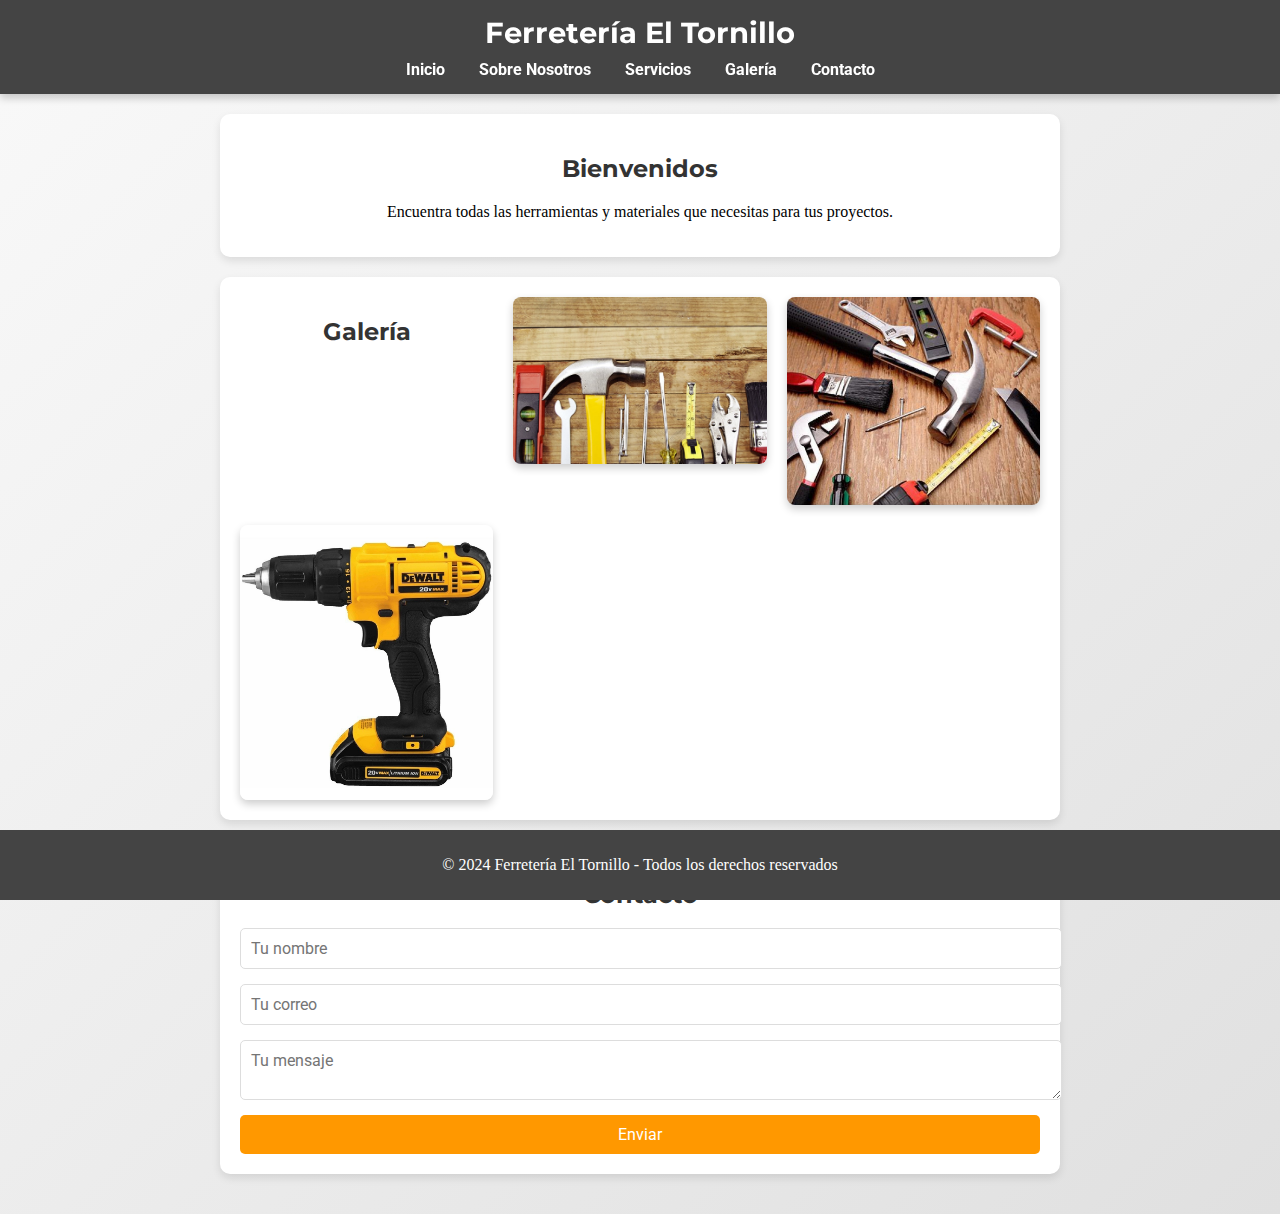
<file: index.html>
<!DOCTYPE html>
<html lang="es">
<head>
    <meta charset="UTF-8">
    <meta name="viewport" content="width=device-width, initial-scale=1.0">
    <title>Mejoras UX/UI - Ferretería</title>
    <link rel="stylesheet" href="styles.css">
    <link href="https://fonts.googleapis.com/css2?family=Roboto:wght@400;700&family=Montserrat:wght@600&display=swap" rel="stylesheet">
    <style>
        body {
            font-family: 'Roboto', sans-serif;
            margin: 0;
            padding: 0;
            background: linear-gradient(to bottom right, #f9f9f9, #e0e0e0);
        }

        header {
            background: #444;
            color: #fff;
            padding: 15px 0;
            text-align: center;
            position: sticky;
            top: 0;
            z-index: 1000;
            box-shadow: 0 4px 8px rgba(0, 0, 0, 0.2);
        }

        header h1 {
            font-family: 'Montserrat', sans-serif;
            margin: 0;
            font-size: 1.8rem;
        }

        nav {
            margin-top: 10px;
        }

        nav a {
            color: #fff;
            text-decoration: none;
            margin: 0 15px;
            font-weight: bold;
            transition: color 0.3s ease;
        }

        nav a:hover {
            color: #ff9800;
        }

        main {
            padding: 20px;
            display: flex;
            justify-content: center;
            flex-direction: column;
            align-items: center;
        }

        section {
            background: #fff;
            padding: 20px;
            border-radius: 10px;
            box-shadow: 0 4px 8px rgba(0, 0, 0, 0.1);
            max-width: 800px;
            width: 100%;
            margin-bottom: 20px;
        }

        h2 {
            font-family: 'Montserrat', sans-serif;
            color: #333;
        }

        footer {
            background: #444;
            color: #fff;
            text-align: center;
            padding: 10px 0;
            position: fixed;
            bottom: 0;
            width: 100%;
        }

        .gallery {
            display: grid;
            grid-template-columns: repeat(auto-fill, minmax(200px, 1fr));
            gap: 20px;
            justify-items: center;
        }

        .gallery img {
            width: 100%;
            height: auto;
            border-radius: 8px;
            box-shadow: 0 4px 8px rgba(0, 0, 0, 0.2);
            transition: transform 0.3s ease, box-shadow 0.3s ease;
        }

        .gallery img:hover {
            transform: scale(1.05);
            box-shadow: 0 8px 16px rgba(0, 0, 0, 0.3);
        }

        form {
            display: flex;
            flex-direction: column;
            gap: 15px;
        }

        input, textarea, button {
            font-family: 'Roboto', sans-serif;
            font-size: 1rem;
            padding: 10px;
            border: 1px solid #ddd;
            border-radius: 5px;
            width: 100%;
        }

        button {
            background: #ff9800;
            color: #fff;
            border: none;
            cursor: pointer;
            transition: background 0.3s ease;
        }

        button:hover {
            background: #e68900;
        }

        @media screen and (max-width: 768px) {
            header h1 {
                font-size: 1.5rem;
            }

            nav a {
                margin: 0 10px;
            }

            section {
                padding: 15px;
            }
        }
    </style>
</head>
<body>
    <header>
        <h1>Ferretería El Tornillo</h1>
        <nav>
            <a href="index.html">Inicio</a>
            <a href="about.html">Sobre Nosotros</a>
            <a href="services.html">Servicios</a>
            <a href="gallery.html">Galería</a>
            <a href="contact.html">Contacto</a>
        </nav>
    </header>
    <main>
        <section>
            <h2>Bienvenidos</h2>
            <p>Encuentra todas las herramientas y materiales que necesitas para tus proyectos.</p>
        </section>
        <section class="gallery">
            <h2>Galería</h2>
            <img src="images/herramienta1.jpg" alt="Herramienta 1">
            <img src="images/herramienta2.jpg" alt="Herramienta 2">
            <img src="images/herramienta3.jpg" alt="Herramienta 3">
        </section>
        <section>
            <h2>Contacto</h2>
            <form action="#">
                <input type="text" placeholder="Tu nombre" required>
                <input type="email" placeholder="Tu correo" required>
                <textarea placeholder="Tu mensaje" required></textarea>
                <button type="submit">Enviar</button>
            </form>
        </section>
    </main>
    <footer>
        <p>© 2024 Ferretería El Tornillo - Todos los derechos reservados</p>
    </footer>
</body>
</html>
</file>
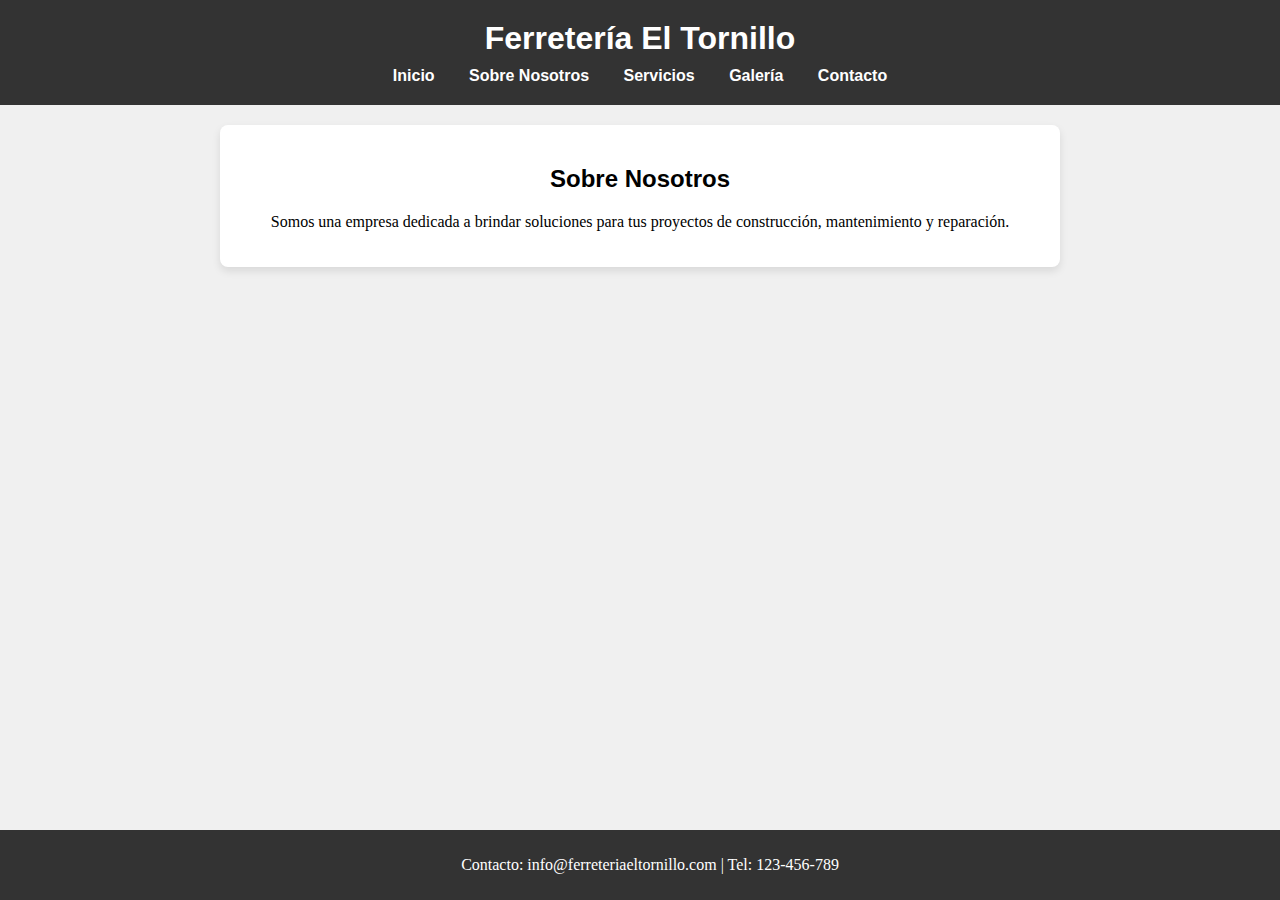
<file: about.html>
<!DOCTYPE html>
<html lang="es">
<head>
    <meta charset="UTF-8">
    <meta name="viewport" content="width=device-width, initial-scale=1.0">
    <title>Sobre Nosotros - Ferretería</title>
    <link rel="stylesheet" href="styles.css">
</head>
<body>
    <header>
        <h1>Ferretería El Tornillo</h1>
        <nav>
            <a href="index.html">Inicio</a>
            <a href="about.html">Sobre Nosotros</a>
            <a href="services.html">Servicios</a>
            <a href="gallery.html">Galería</a>
            <a href="contact.html">Contacto</a>
        </nav>
    </header>
    <main>
        <section>
            <h2>Sobre Nosotros</h2>
            <p>Somos una empresa dedicada a brindar soluciones para tus proyectos de construcción, mantenimiento y reparación.</p>
        </section>
    </main>
    <footer>
        <p>Contacto: info@ferreteriaeltornillo.com | Tel: 123-456-789</p>
    </footer>
</body>
</html>
</file>
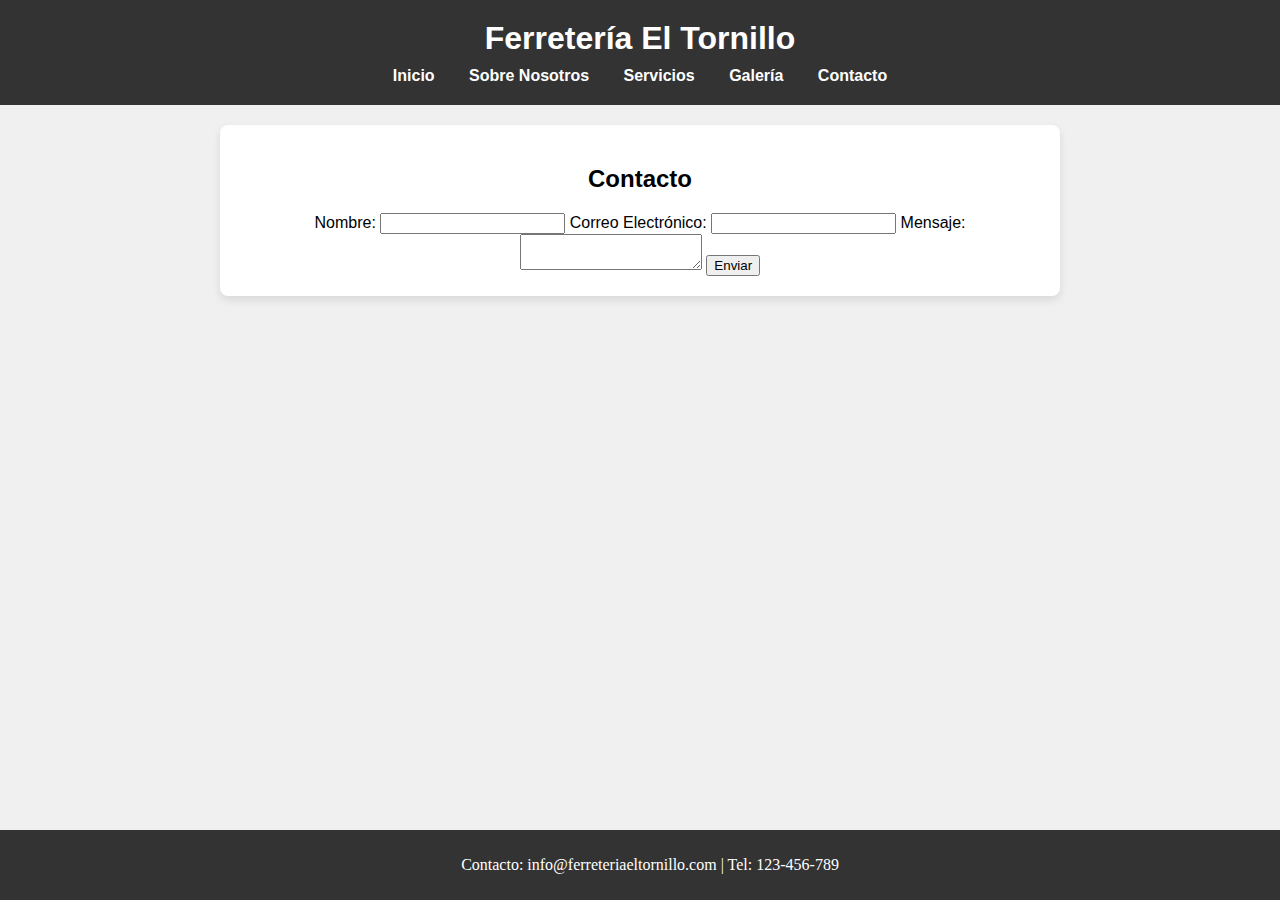
<file: contact.html>
<!DOCTYPE html>
<html lang="es">
<head>
    <meta charset="UTF-8">
    <meta name="viewport" content="width=device-width, initial-scale=1.0">
    <title>Contacto - Ferretería</title>
    <link rel="stylesheet" href="styles.css">
</head>
<body>
    <header>
        <h1>Ferretería El Tornillo</h1>
        <nav>
            <a href="index.html">Inicio</a>
            <a href="about.html">Sobre Nosotros</a>
            <a href="services.html">Servicios</a>
            <a href="gallery.html">Galería</a>
            <a href="contact.html">Contacto</a>
        </nav>
    </header>
    <main>
        <section>
            <h2>Contacto</h2>
            <form action="submit_form.php" method="POST">
                <label for="name">Nombre:</label>
                <input type="text" id="name" name="name" required>
                <label for="email">Correo Electrónico:</label>
                <input type="email" id="email" name="email" required>
                <label for="message">Mensaje:</label>
                <textarea id="message" name="message" required></textarea>
                <button type="submit">Enviar</button>
            </form>
        </section>
    </main>
    <footer>
        <p>Contacto: info@ferreteriaeltornillo.com | Tel: 123-456-789</p>
    </footer>
</body>
</html>
</file>
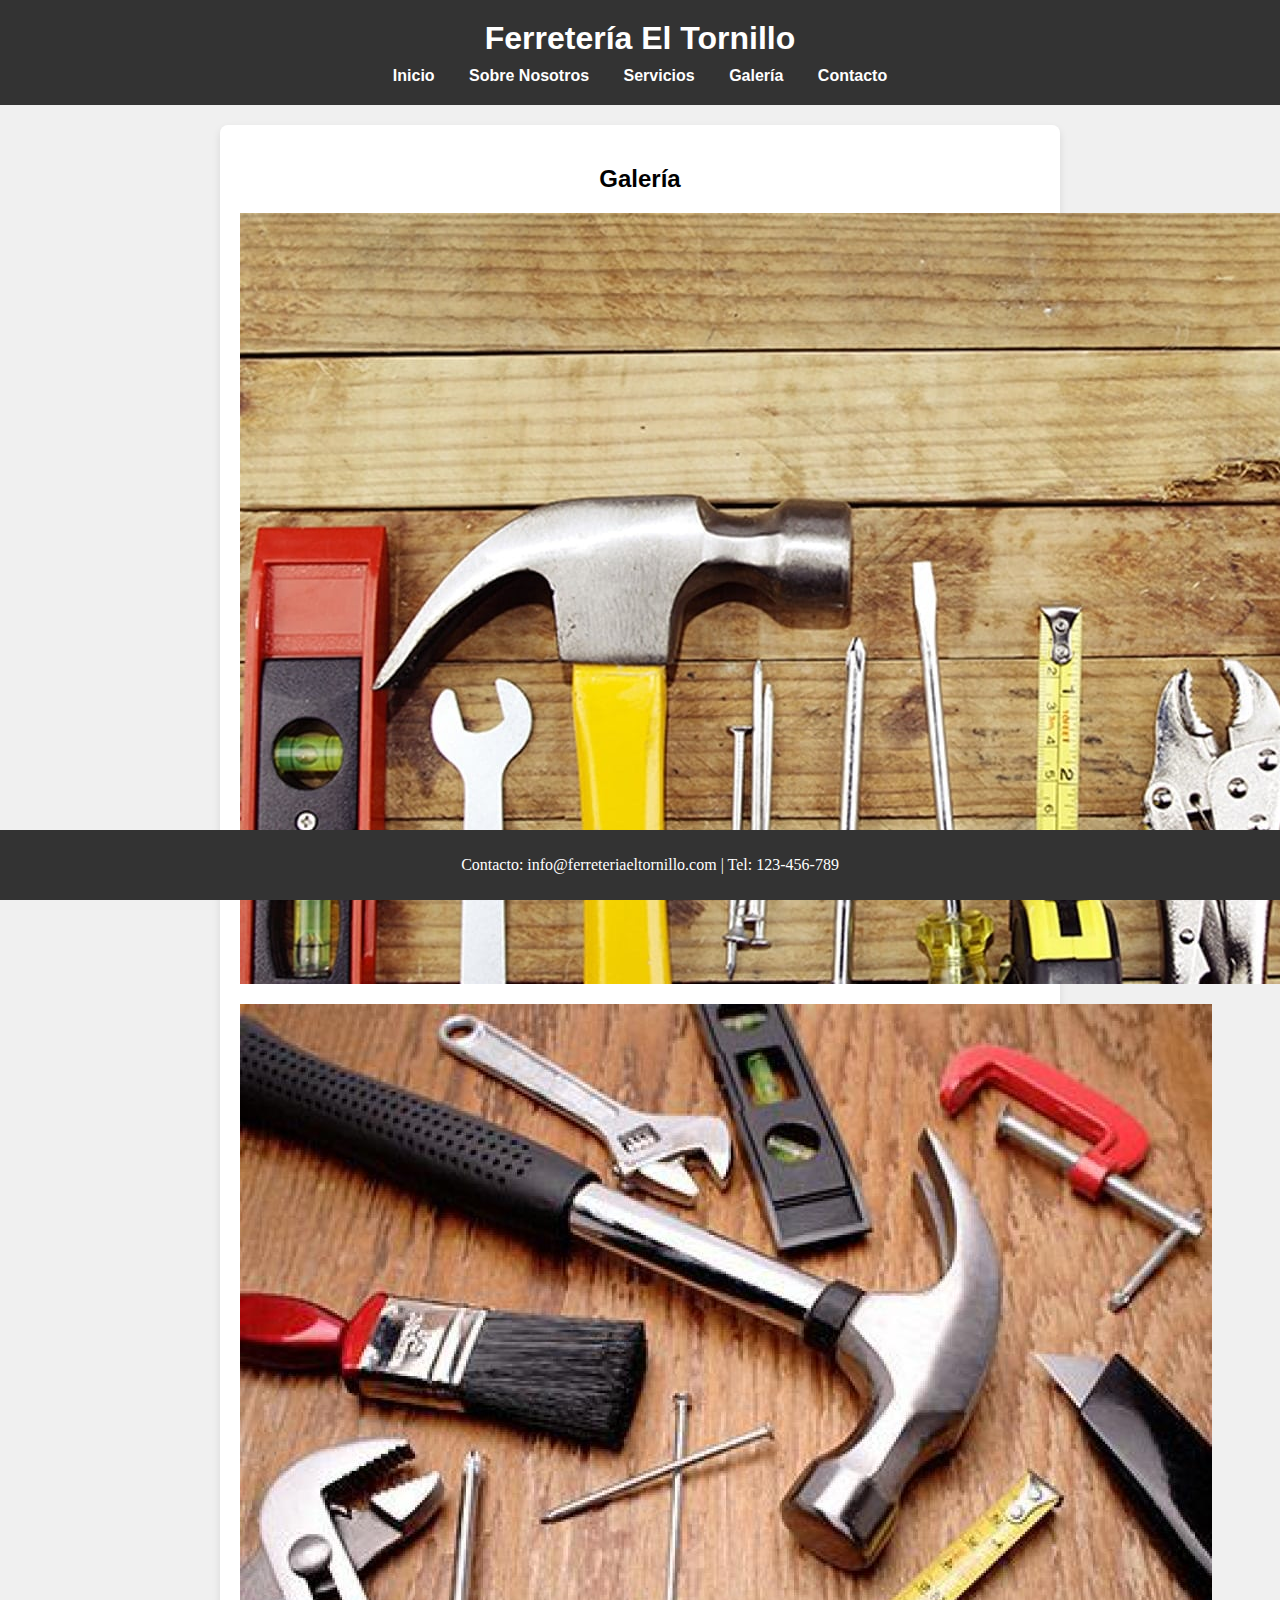
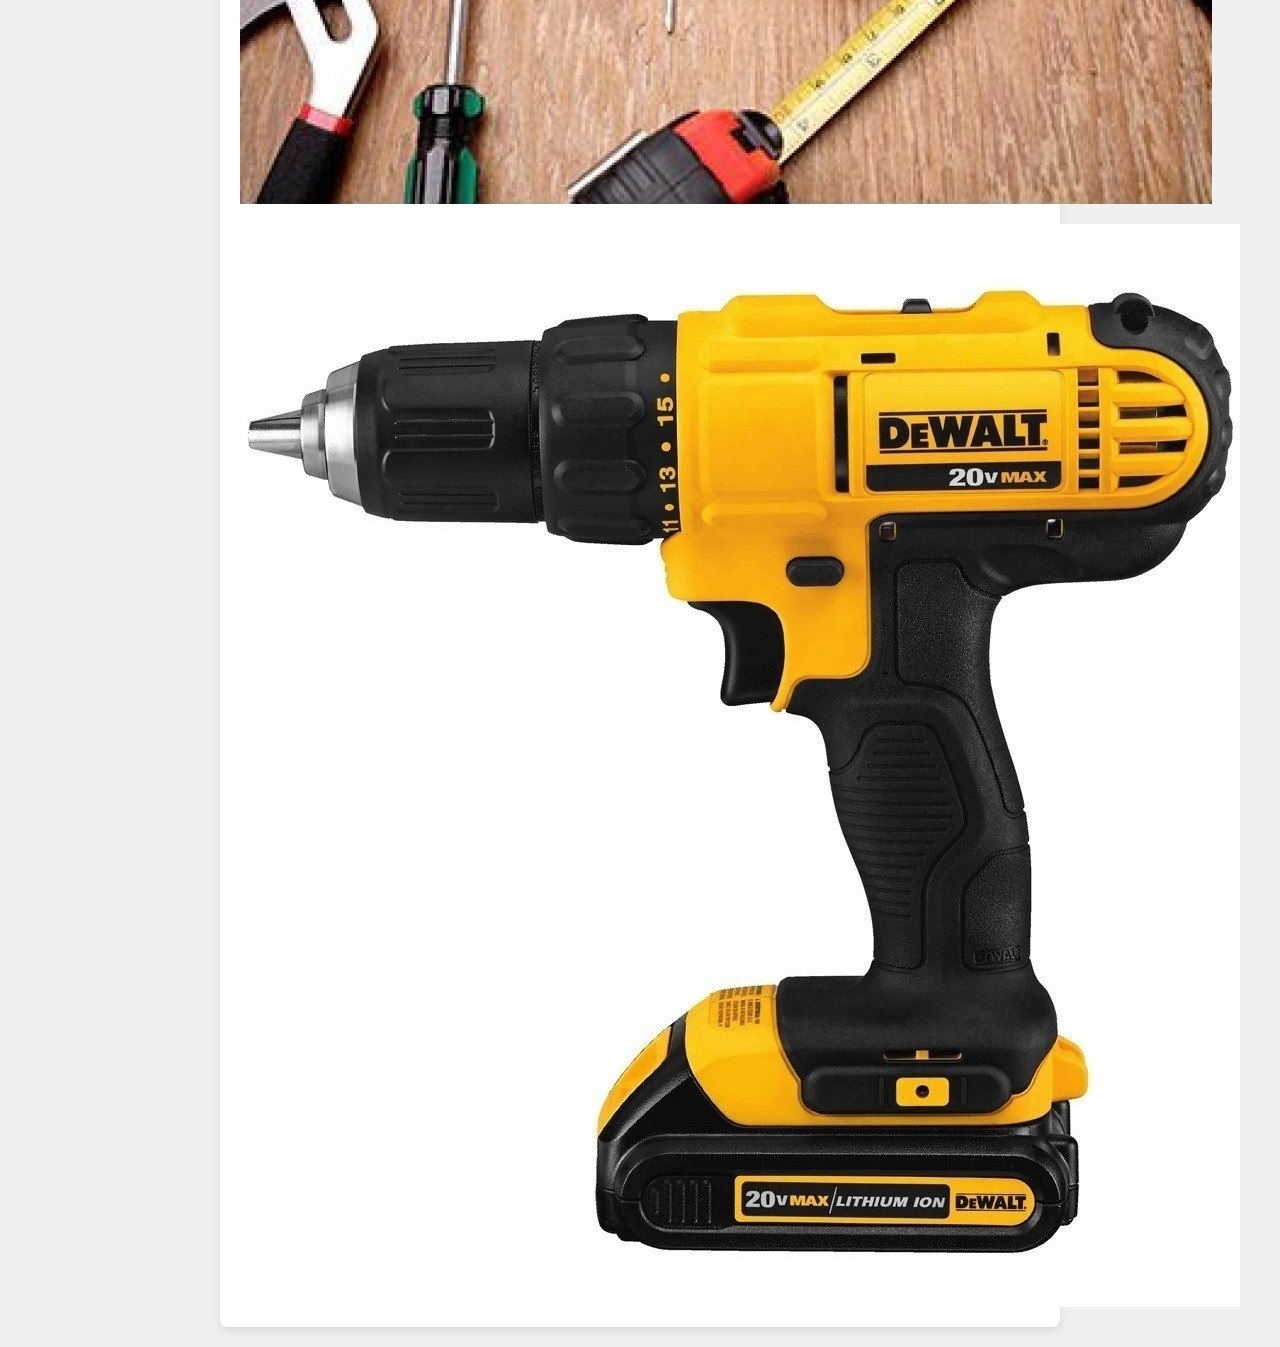
<file: gallery.html>
<!DOCTYPE html>
<html lang="es">
<head>
    <meta charset="UTF-8">
    <meta name="viewport" content="width=device-width, initial-scale=1.0">
    <title>Galería - Ferretería</title>
    <link rel="stylesheet" href="styles.css">
</head>
<body>
    <header>
        <h1>Ferretería El Tornillo</h1>
        <nav>
            <a href="index.html">Inicio</a>
            <a href="about.html">Sobre Nosotros</a>
            <a href="services.html">Servicios</a>
            <a href="gallery.html">Galería</a>
            <a href="contact.html">Contacto</a>
        </nav>
    </header>
    <main>
        <section>
            <h2>Galería</h2>
            <div class="gallery">
                <img src="images/herramienta1.jpg" alt="Herramienta 1">
                <img src="images/herramienta2.jpg" alt="Herramienta 2">
                <img src="images/herramienta3.jpg" alt="Herramienta 3">
            </div>
        </section>
    </main>
    <footer>
        <p>Contacto: info@ferreteriaeltornillo.com | Tel: 123-456-789</p>
    </footer>
</body>
</html>
</file>
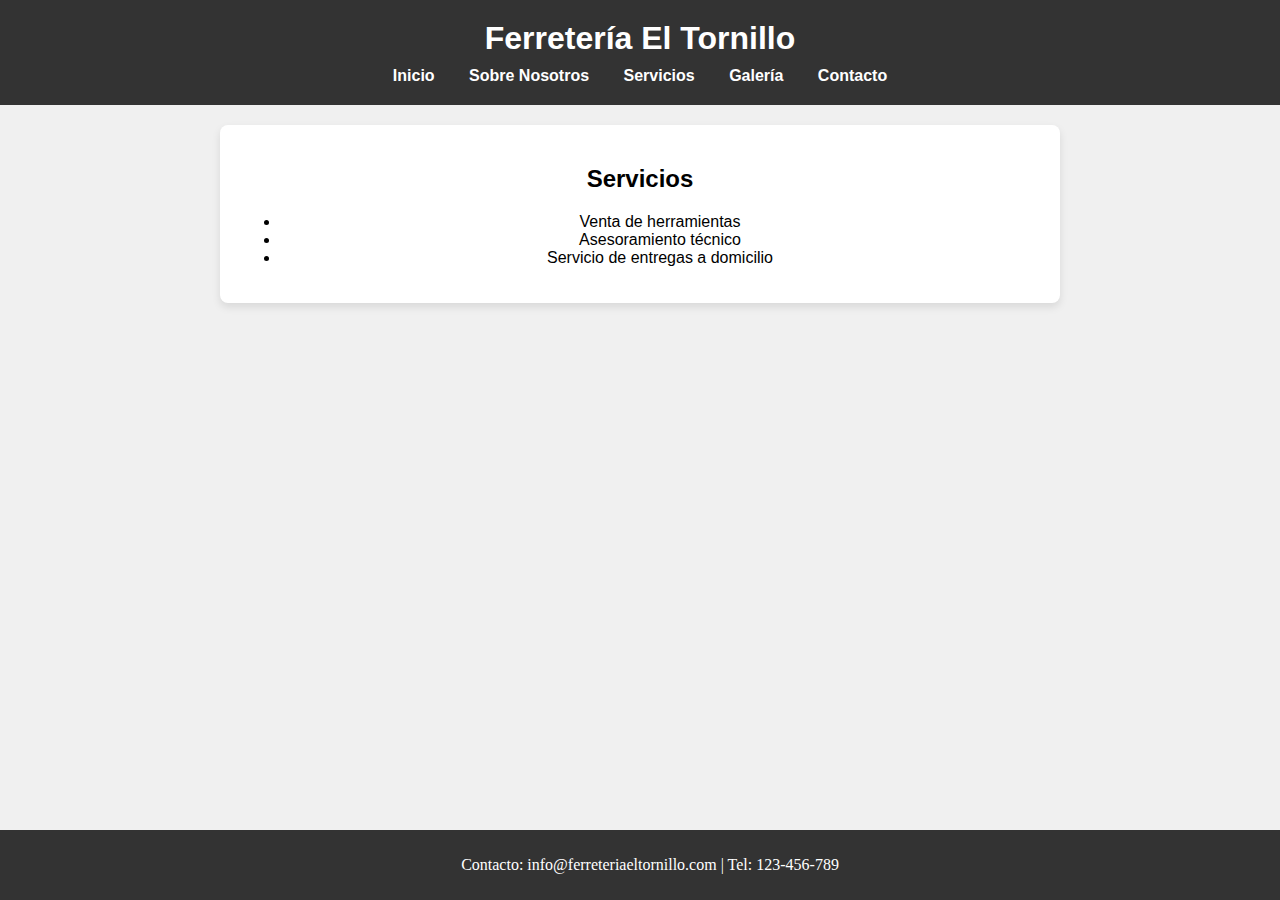
<file: services.html>
<!DOCTYPE html>
<html lang="es">
<head>
    <meta charset="UTF-8">
    <meta name="viewport" content="width=device-width, initial-scale=1.0">
    <title>Servicios - Ferretería</title>
    <link rel="stylesheet" href="styles.css">
</head>
<body>
    <header>
        <h1>Ferretería El Tornillo</h1>
        <nav>
            <a href="index.html">Inicio</a>
            <a href="about.html">Sobre Nosotros</a>
            <a href="services.html">Servicios</a>
            <a href="gallery.html">Galería</a>
            <a href="contact.html">Contacto</a>
        </nav>
    </header>
    <main>
        <section>
            <h2>Servicios</h2>
            <ul>
                <li>Venta de herramientas</li>
                <li>Asesoramiento técnico</li>
                <li>Servicio de entregas a domicilio</li>
            </ul>
        </section>
    </main>
    <footer>
        <p>Contacto: info@ferreteriaeltornillo.com | Tel: 123-456-789</p>
    </footer>
</body>
</html>
</file>
<file: styles.css>
/* Fondo del navegador */
body {
    margin: 0;
    font-family: Arial, sans-serif;
    background-color: #f0f0f0;
}

/* Cabecera */
header {
    background-color: #333;
    color: white;
    padding: 20px;
    text-align: center;
}

header h1 {
    margin: 0;
}

nav {
    margin-top: 10px;
}

nav a {
    color: white;
    text-decoration: none;
    margin: 0 15px;
    font-weight: bold;
}

nav a:hover {
    text-decoration: underline;
}

/* Contenido Principal */
main {
    padding: 20px;
    display: flex;
    justify-content: center;
}

section {
    background-color: white;
    padding: 20px;
    border-radius: 8px;
    box-shadow: 0 4px 8px rgba(0, 0, 0, 0.1);
    max-width: 800px;
    width: 100%;
    text-align: center;
}

/* Pie de Página */
footer {
    background-color: #333;
    color: white;
    text-align: center;
    padding: 10px;
    position: fixed;
    width: 100%;
    bottom: 0;
}

/* Tipografías */
h1, h2 {
    font-family: 'Arial', sans-serif;
}

p {
    font-family: 'Georgia', serif;
}

.gallery {
    display: flex;
    justify-content: space-around;
    flex-wrap: wrap;
    gap: 20px;
}

.gallery a {
    text-align: center;
    text-decoration: none;
    color: black;
}

.gallery-img {
    width: 200px;
    height: 150px;
    border-radius: 8px;
    box-shadow: 0 4px 8px rgba(0, 0, 0, 0.1);
    transition: transform 0.3s ease, box-shadow 0.3s ease;
}

.gallery-img:hover {
    transform: scale(1.05);
    box-shadow: 0 8px 16px rgba(0, 0, 0, 0.2);
}

.gallery a p {
    margin-top: 10px;
    font-size: 1.1em;
    font-weight: bold;
}
</file>
